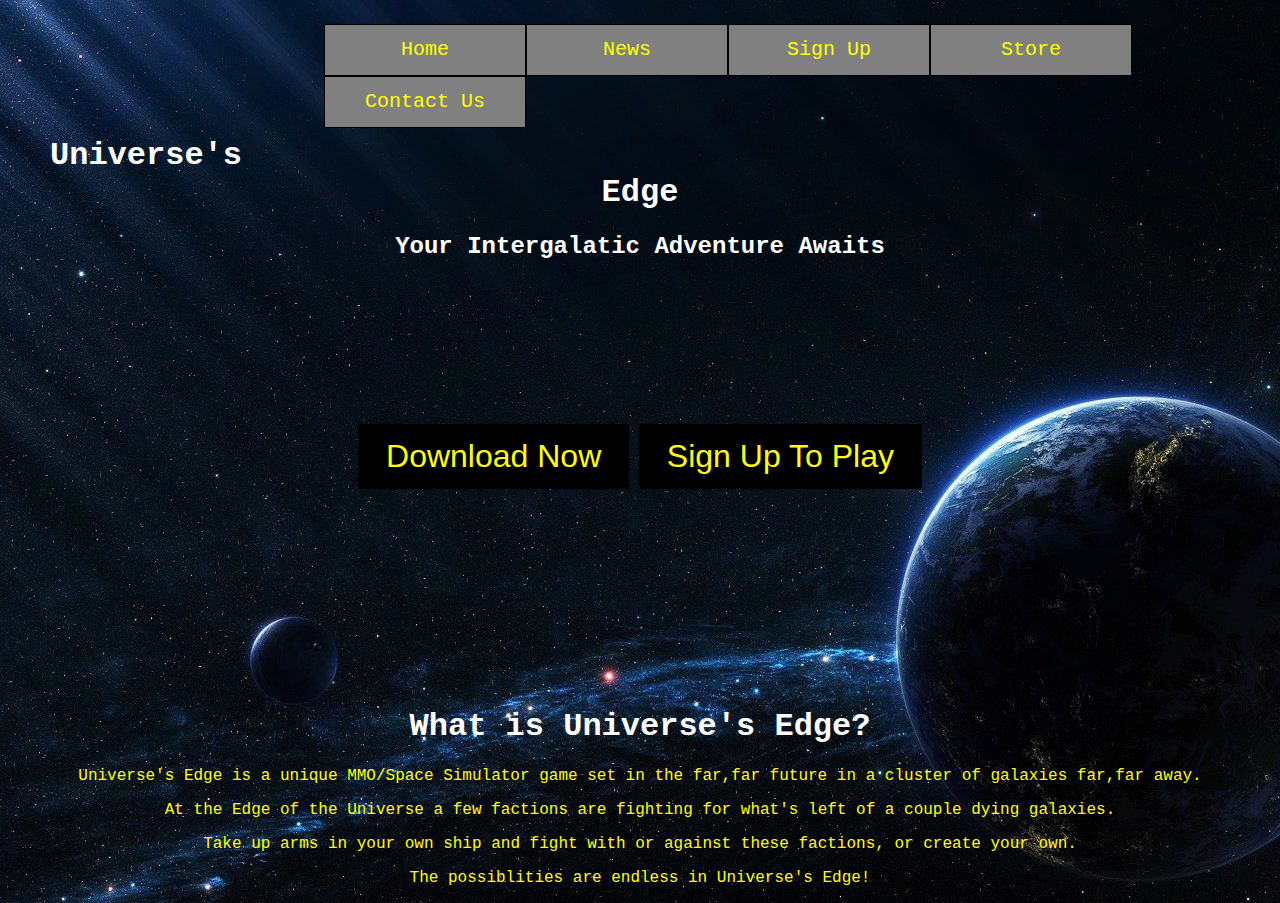
<file: index.html>
<!DOCTYPE html>
<html lang="en-US">


<!-- 
*****************************************************************************
Title: Universe's Edge Website
Use: Final Project Website
Author: Blake Shurtz
School/Term: Southern Illinois University, Fall 2021
Developed: 12/2/2021
Tested: Passed on OperaGX, Firefox, and Edge
******************************************************************************
-->
<head>
    <meta charset="utf-8">
	<meta name="viewport" content="width=device-width, initial-scale=1">
	<link rel="stylesheet" href="styles.css">
	<link rel="stylesheet" href="slicknav.css">
	<link rel="shortcut icon" type="image/png" href="spacefavicon.png"/>
    <script src="https://code.jquery.com/jquery-3.2.1.min.js"></script>
    <script src="js/jquery.slicknav.min.js"></script>
    <script type="text/javascript">
        $(document).ready(function(){
            $('#nav_menu').slicknav({prependTo:"#mobile_menu"});
        });
    </script>   
        <title>Universe's Edge</title>

</head>

<body>
	<!-- There is no Community page on this website anymore, I originally planned to add it as it's in my Website Proposal, although
	I felt like it would just be redundant as it demonstrates html elements that I already show on the Sign Up and News pages anyway, so I removed it from the
	website. --->
	<!-- Slicknav implemented so that it will only display on mobile pages. Otherwise it is hidden --->
	<nav id="mobile_menu"></nav>
	<nav id="nav_menu">
		<ul class="navbar">
			<li><a href="index.html">Home</a></li>
			<li><a href="News.html">News</a></li>
			<li><a href="Signup.html">Sign Up</a></li>
			<li><a href="Store.html">Store</a></li>
			<li><a href="Contact.html">Contact Us</a></li>
		</ul>
	 </nav>
	<br>
	<br>
	<br>
	<br>
	<br>
	<br>
	<center><h1> Universe's Edge </h1> </center>
	<center><h2> Your Intergalatic Adventure Awaits </h2> </center>
	<br>
	<br>
	<br>
	<br>
	<br>
	<br>
	<br>
	<br>
	<!-- These buttons are made to display inline -->
	<center>
	<button class="btn"><a href="fakelink.html">Download Now </a></button>
	<button class="btn"><a href="Signup.html">Sign Up To Play </a></button>
	</center>
	<br>
	<br>
	<br>
	<br>
	<br>
	<br>
	<br>
	<br>
	<br>
	<br>
	<br>
	<center> 
	<h1> What is Universe's Edge? </h1>
	<p> Universe's Edge is a unique MMO/Space Simulator game set in the far,far future in a cluster of galaxies far,far away. </p>
	<p> At the Edge of the Universe a few factions are fighting for what's left of a couple dying galaxies. </p>
	<p> Take up arms in your own ship and fight with or against these factions, or create your own. </p>
	<p> The possiblities are endless in Universe's Edge! </p>
	</center>
</body>
</file>
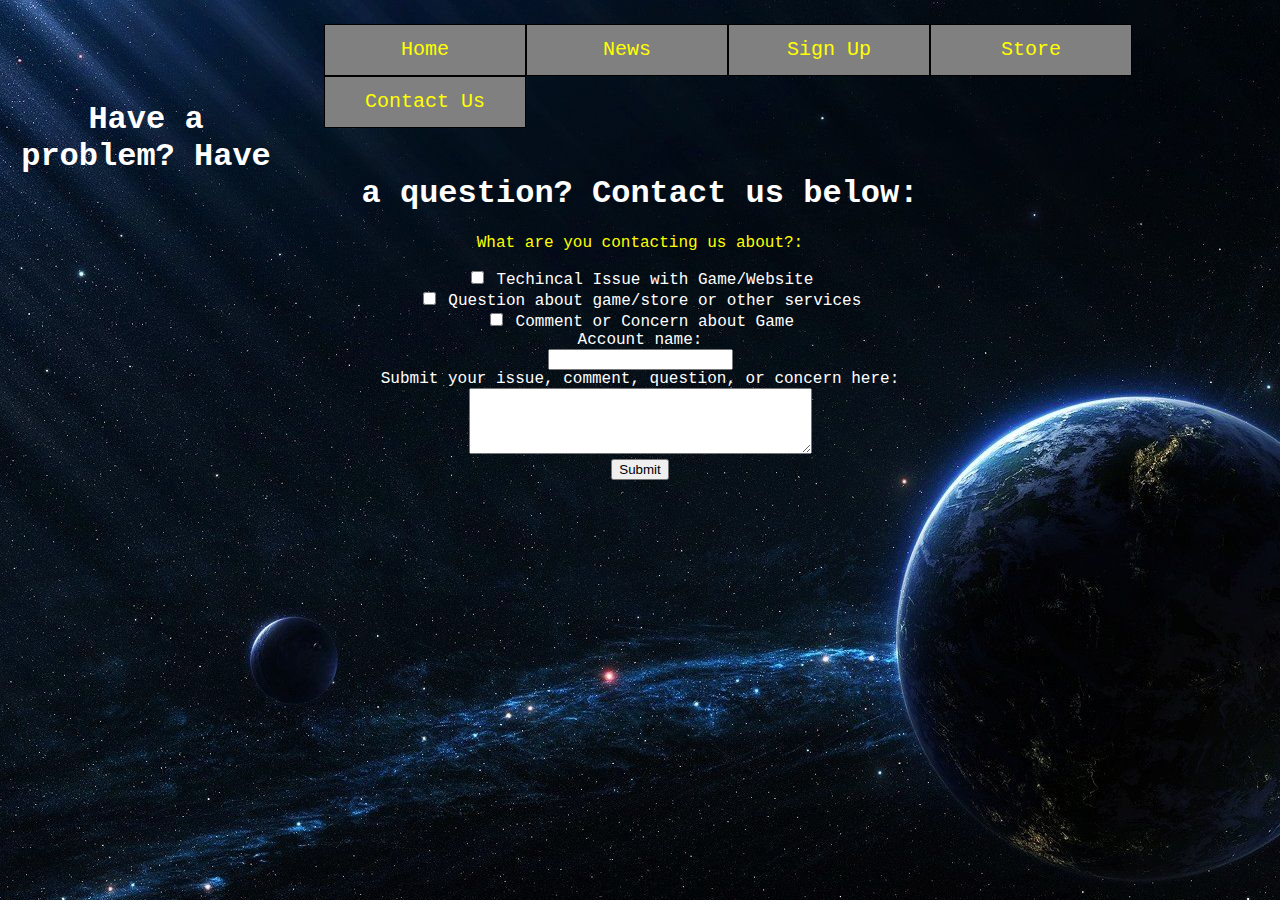
<file: Contact.html>
<!DOCTYPE html>
<html lang="en-US">


<!-- 
*****************************************************************************
Title: Universe's Edge Website
Use: Final Project Website
Author: Blake Shurtz
School/Term: Southern Illinois University, Fall 2021
Developed: 12/2/2021
Tested: Passed on OperaGX, Firefox, and Edge
******************************************************************************
-->
<head>
    <meta charset="utf-8">
	<meta name="viewport" content="width=device-width, initial-scale=1">
	<link rel="stylesheet" href="styles.css">
	<link rel="stylesheet" href="slicknav.css">
	<link rel="shortcut icon" type="image/png" href="spacefavicon.png"/>
    <script src="https://code.jquery.com/jquery-3.2.1.min.js"></script>
    <script src="js/jquery.slicknav.min.js"></script>
    <script type="text/javascript">
        $(document).ready(function(){
            $('#nav_menu').slicknav({prependTo:"#mobile_menu"});
        });
    </script>   
        <title>Universe's Edge</title>

</head>

<body>
	<nav id="mobile_menu"></nav>
	<nav id="nav_menu">
		<ul class="navbar">
			<li><a href="index.html">Home</a></li>
			<li><a href="News.html">News</a></li>
			<li><a href="Signup.html">Sign Up</a></li>
			<li><a href="Store.html">Store</a></li>
			<li><a href="Contact.html">Contact Us</a></li>
		</ul>
	 </nav>
	
	<br>
	<br>
	<br>
	<br>

	
	<center>
	
	<h1> Have a problem? Have a question? Contact us below: </h1>
	
	<form>
		<p> What are you contacting us about?: </p>
		<input type="checkbox" id="inquirytype1" name="inquirytype1" value="Services">
		<label for="inquirytype1"> Techincal Issue with Game/Website </label>
		<br>
		<input type="checkbox" id="inquirytype2" name="inquirytype2" value="Rentals">
		<label for="inquirytype2"> Question about game/store or other services</label>
		<br>
		<input type="checkbox" id="inquirytype3" name="inquirytype3" value="Sales">
		<label for="inquirytype3"> Comment or Concern about Game</label>
		<br>
		
		<label for="name">Account name:</label><br>
		<input type="text" id="fname" name="fname" title="Name"><br>
		
		<label for="contactform">Submit your issue, comment, question, or concern here:</label><br>
		<textarea id="form" name="form" rows="4" cols="40"></textarea>
		<br>
		
		<input type="submit" value="Submit">
		
	</form>
	
</body>
</file>
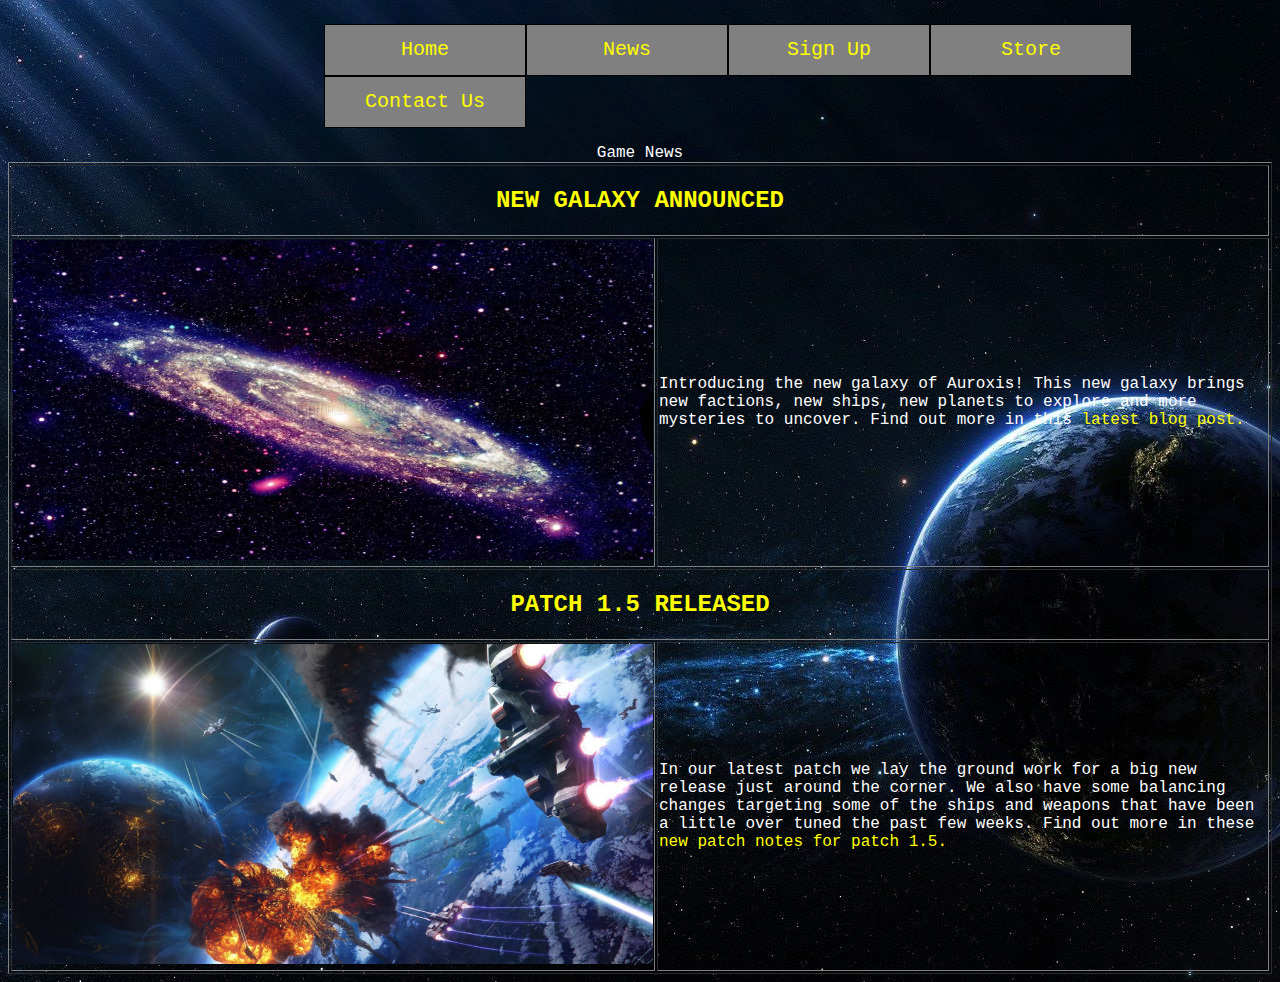
<file: News.html>
<!DOCTYPE html>
<html lang="en-US">


<!-- 
*****************************************************************************
Title: Universe's Edge Website
Use: Final Project Website
Author: Blake Shurtz
School/Term: Southern Illinois University, Fall 2021
Developed: 12/2/2021
Tested: Passed on OperaGX, Firefox, and Edge
******************************************************************************
-->
<head>
    <meta charset="utf-8">
	<meta name="viewport" content="width=device-width, initial-scale=1">
	<link rel="stylesheet" href="styles.css">
	<link rel="stylesheet" href="slicknav.css">
	<link rel="shortcut icon" type="image/png" href="spacefavicon.png"/>
    <script src="https://code.jquery.com/jquery-3.2.1.min.js"></script>
    <script src="js/jquery.slicknav.min.js"></script>
    <script type="text/javascript">
        $(document).ready(function(){
            $('#nav_menu').slicknav({prependTo:"#mobile_menu"});
        });
    </script>   
        <title>Universe's Edge</title>

</head>

<body>
		<!-- Slicknav implemented so that it will only display on mobile pages. Otherwise it is hidden --->
	<nav id="mobile_menu"></nav>
	<nav id="nav_menu">
		<ul class="navbar">
			<li><a href="index.html">Home</a></li>
			<li><a href="News.html">News</a></li>
			<li><a href="Signup.html">Sign Up</a></li>
			<li><a href="Store.html">Store</a></li>
			<li><a href="Contact.html">Contact Us</a></li>
		</ul>
	 </nav>
	
	<!-- News page is formated using a table --->
	<!-- Table should flex when viewed from mobile --->
	<center><table border = "1">
		<caption>Game News</caption>
		<tr><th colspan="4"><h2><a href="fakelink.html">NEW GALAXY ANNOUNCED</a><h2></th></tr>
		<tr>
			<td> <img src="galaxy.jpg" class="mobileimage" style="width:640px;height:320px;border:0;"></td>
			<td> Introducing the new galaxy of Auroxis! This new galaxy brings new factions, new ships, new planets to explore and more mysteries to uncover. Find out more in this
			<a href="fakelink.html">latest blog post.</a>
			</td>
		</tr>
		<br>
		<tr><th colspan="3"><h2> <a href="fakelink.html">PATCH 1.5 RELEASED</a> <h2></th></tr>
		<tr>
			<td> <img src="spacefight3.jpg" class="mobileimage" style="width:640px;height:320px;border:0;"></td>
			<td rowspan="3"> In our latest patch we lay the ground work for a big new release just around the corner. We also have some balancing changes targeting some of the ships and weapons that have been a little over tuned the past few weeks. Find out more in these
			<a href="fakelink.html">new patch notes for patch 1.5.</a>
			</td>
		</tr>

	<table></center>
</body>
</file>
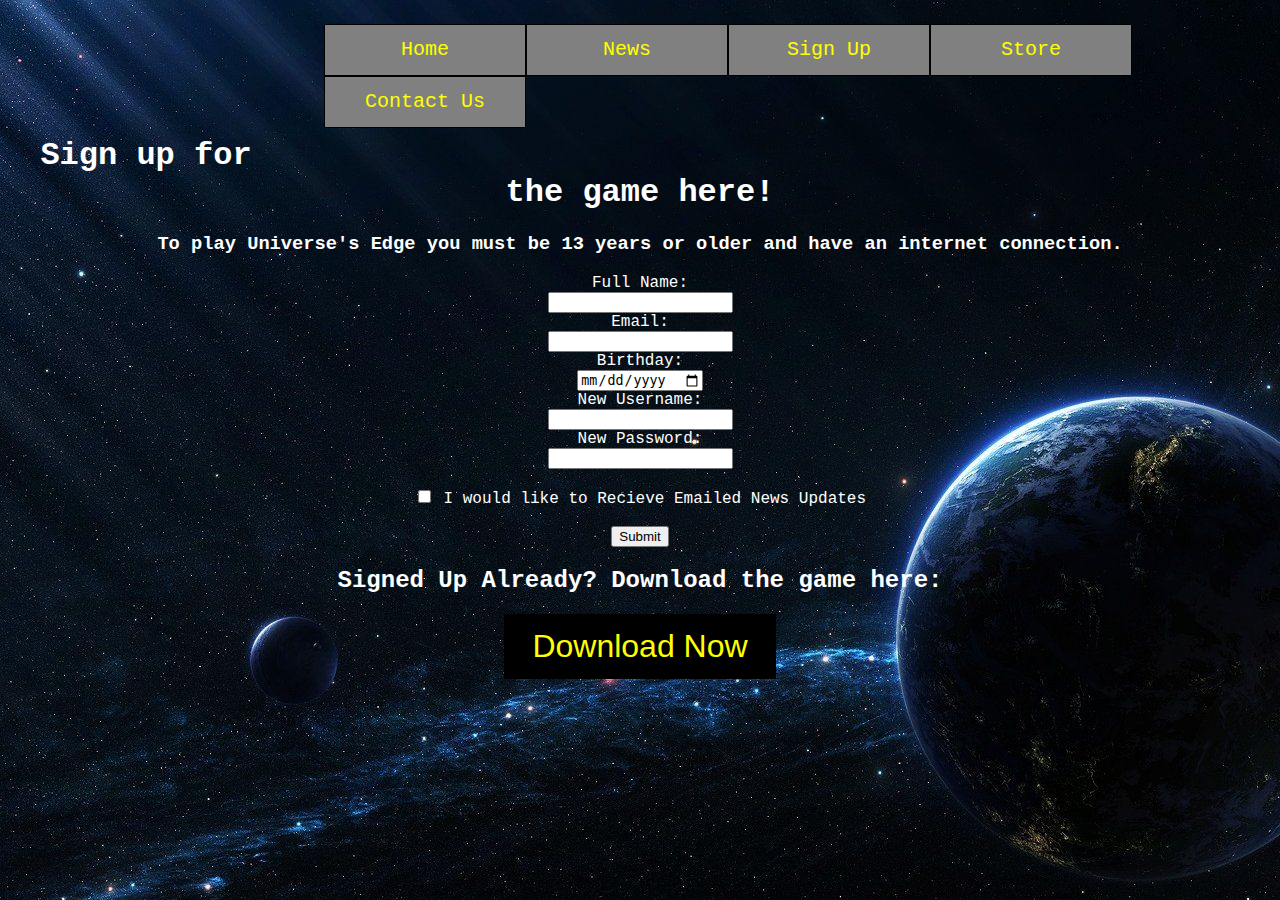
<file: Signup.html>
<!DOCTYPE html>
<html lang="en-US">


<!-- 
*****************************************************************************
Title: Universe's Edge Website
Use: Final Project Website
Author: Blake Shurtz
School/Term: Southern Illinois University, Fall 2021
Developed: 12/2/2021
Tested: Passed on OperaGX, Firefox, and Edge
******************************************************************************
-->
<head>
    <meta charset="utf-8">
	<meta name="viewport" content="width=device-width, initial-scale=1">
	<link rel="stylesheet" href="styles.css">
	<link rel="stylesheet" href="slicknav.css">
	<link rel="shortcut icon" type="image/png" href="spacefavicon.png"/>
    <script src="https://code.jquery.com/jquery-3.2.1.min.js"></script>
    <script src="js/jquery.slicknav.min.js"></script>
    <script type="text/javascript">
        $(document).ready(function(){
            $('#nav_menu').slicknav({prependTo:"#mobile_menu"});
        });
    </script>   
        <title>Universe's Edge</title>

</head>
<body>
	<!-- Slicknav implemented so that it will only display on mobile pages. Otherwise it is hidden --->
	<nav id="mobile_menu"></nav>
	<nav id="nav_menu">
		<ul class="navbar">
			<li><a href="index.html">Home</a></li>
			<li><a href="News.html">News</a></li>
			<li><a href="Signup.html">Sign Up</a></li>
			<li><a href="Store.html">Store</a></li>
			<li><a href="Contact.html">Contact Us</a></li>
		</ul>
	 </nav>
	
	<br>
	<br>
	<br>
	<br>
	<br>
	<br>
	
	<!-- Sign up page with a button for submitting and a Download button. -->
	<center><h1> Sign up for the game here! </h1>
	<h3> To play Universe's Edge you must be 13 years or older and have an internet connection. </h3>
	<form>
		<label for="name">Full Name:</label>
		<br>
		<input type="text" id="fname" name="fname" required pattern="[A-Za-z]" title="Name"><br>
		<label for="email">Email:</label>
		<br>
		<input type="email" id="email" name="email" required><br>
		<label for="birthday">Birthday:</label>
		<br>
		<input type="date" id="birthday" name="birthday" required><br>
		<label for="name">New Username:</label>
		<br>
		<input type="text" id="username" name="username" required pattern="{4,30}" title="Name"><br>
		<label for="pwd">New Password:</label>
		<br>
		<input type="password" id="pwd" name="pwd">
		<br>
		<br>
		<input type="checkbox" id="newsupdate" name="newsupdate" value="Services">
		<label for="newsupdate"> I would like to Recieve Emailed News Updates </label><br>
		<br>
		<form method="POST" action="fakelink.html">
		<input type="submit" value="Submit">
	</form>
	<center><h2> Signed Up Already? Download the game here: </h2></center>
	<!-- Download button that links to nothing, no actual download --->
	<center><button class="btn"><a href="fakelink.html">Download Now</button></center>
</body>
</file>
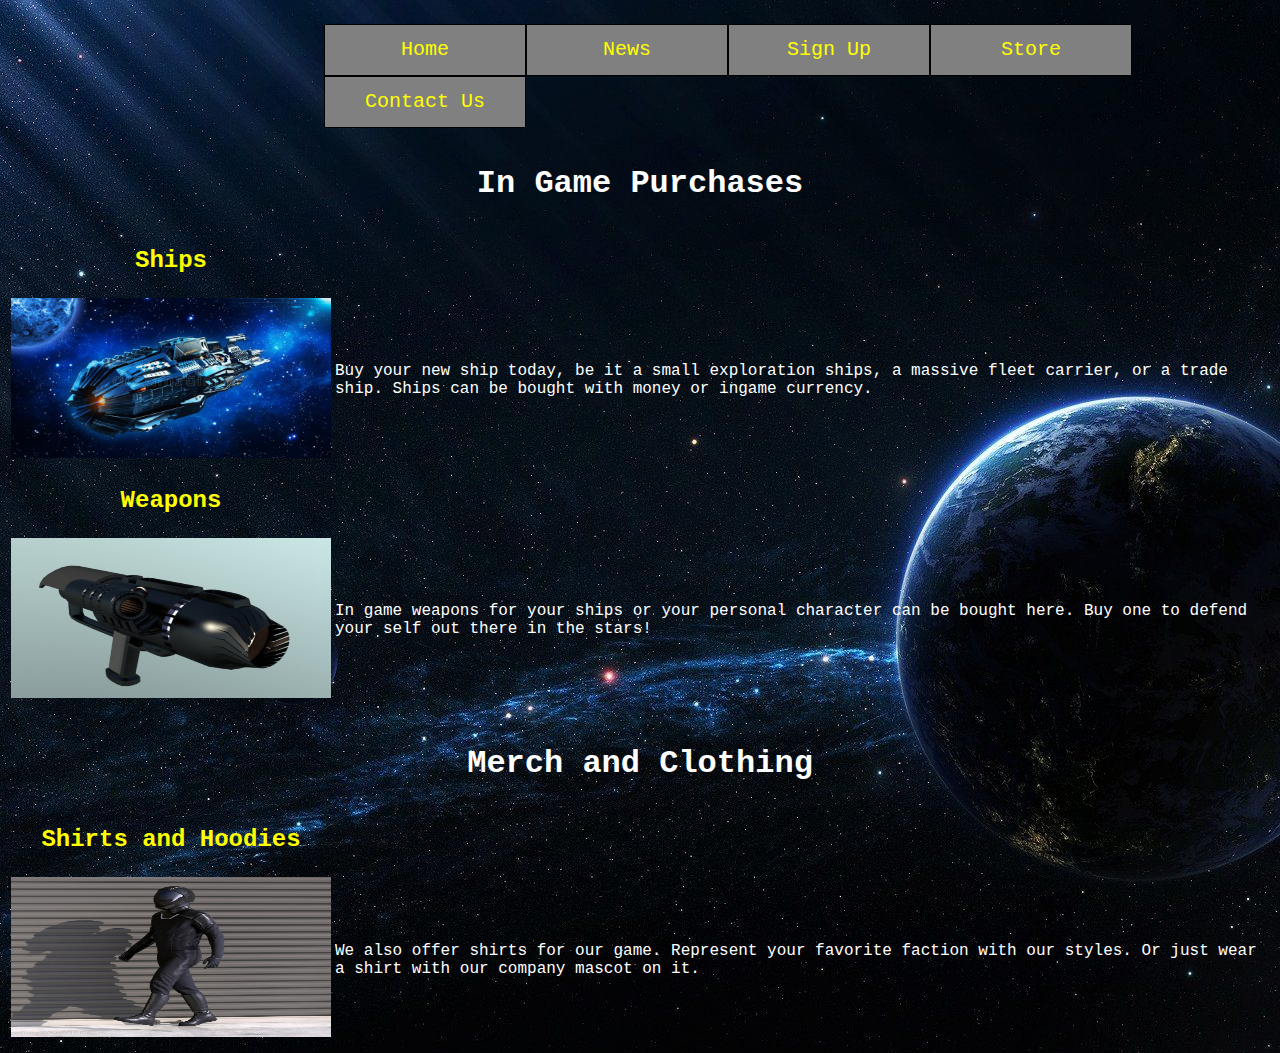
<file: Store.html>
<!DOCTYPE html>
<html lang="en-US">


<!-- 
*****************************************************************************
Title: Universe's Edge Website
Use: Final Project Website
Author: Blake Shurtz
School/Term: Southern Illinois University, Fall 2021
Developed: 12/2/2021
Tested: Passed on OperaGX, Firefox, and Edge
******************************************************************************
-->
<head>
    <meta charset="utf-8">
	<meta name="viewport" content="width=device-width, initial-scale=1">
	<link rel="stylesheet" href="styles.css">
	<link rel="stylesheet" href="slicknav.css">
	<link rel="shortcut icon" type="image/png" href="spacefavicon.png"/>
    <script src="https://code.jquery.com/jquery-3.2.1.min.js"></script>
    <script src="js/jquery.slicknav.min.js"></script>
    <script type="text/javascript">
        $(document).ready(function(){
            $('#nav_menu').slicknav({prependTo:"#mobile_menu"});
        });
    </script>   
        <title>Universe's Edge</title>

</head>

<body>
		<!-- Slicknav implemented so that it will only display on mobile pages. Otherwise it is hidden --->
	<nav id="mobile_menu"></nav>
	<nav id="nav_menu">
		<ul class="navbar">
			<li><a href="index.html">Home</a></li>
			<li><a href="News.html">News</a></li>
			<li><a href="Signup.html">Sign Up</a></li>
			<li><a href="Store.html">Store</a></li>
			<li><a href="Contact.html">Contact Us</a></li>
		</ul>
	 </nav>

	<!-- Store page is like News page where table is used to format, but without a border --->
	<!-- Table should flex when viewed from mobile --->
	<table border = "0">
		<caption><h1>In Game Purchases<h1></caption>
		<tr><th colspan="1"><h2><a href="fakelink.html">Ships</a><h2></th></tr>
		<tr>
			<td> <img src="spaceship.jpg" class="mobileimage" style="width:320px;height:160px;border:0;"></td>
			<td> Buy your new ship today, be it a small exploration ships, a massive fleet carrier, or a trade ship. Ships can be bought with money or ingame currency.</td>
		</tr>
		<br>
		<tr><th colspan="1"><h2> <a href="fakelink.html">Weapons</a> <h2></th></tr>
		<tr>
			<td rowspan="1"> <img src="spacegun.jpg" class="mobileimage" style="width:320px;height:160px;border:0;"></td>
			<td> In game weapons for your ships or your personal character can be bought here. Buy one to defend your self out there in the stars!</td>
		</tr>
	</table>
	<table border = "0">
		<caption><h1>Merch and Clothing</h1></caption>
		<tr><th colspan="1"><h2><a href="fakelink.html">Shirts and Hoodies</a><h2></th></tr>
		<tr>
			<td> <img src="spacesuit.jpg" class="mobileimage" style="width:320px;height:160px;border:0;"></td>
			<td> We also offer shirts for our game. Represent your favorite faction with our styles. Or just wear a shirt with our company mascot on it.</td>
		</tr>
		<br>
	</table>
</body>
</file>
<file: styles.css>
.slicknav_menu{
	display: none;
}

@media all and (max-width:769px){
	.slicknav_menu{
		display: block;
		width: 40%;
		float: right;
	}
	.navbar{
		display: none;
	}
	.mobileimage{
		width:30%
	}
}
body {
  background-image: url('spacebackground.jpg');
  font-family: "Lucida Console", "Courier New", monospace;
  color:white;
}

h1 {
	font-size=60px;
}

h2 {
	font-size=40px;
}

p {
	color:yellow;
	padding-right: 5px;
	padding-left: 5px;
}

table
{
    width: 100%;
}

.navbar{
	width: 75%;
	float: right;
	list-style: none;
}

.navbar li{
	background: grey;
	width: 200px;
	border: 1px solid black;
	height: 50px;
	text-align: center;
	font-size: 20px;
	float: left;
	line-height: 50px;
	
}

a:link {
  color: yellow;
  background-color: transparent;
  text-decoration: none;
}

a:visited {
  color: yellow;
  background-color: transparent;
  text-decoration: none;
}

a:hover {
  color: yellow;
  background-color: transparent;
  text-decoration: underline;
}

a:active {
  color: yellow;
  background-color: transparent;
  text-decoration: underline;
}

.btn {
  border: none;
  background-color: black;
  padding: 14px 28px;
  font-size: 32px;
  cursor: pointer;
  display: inline-block;
}

.btn:hover {background: darkgray;}
</file>
